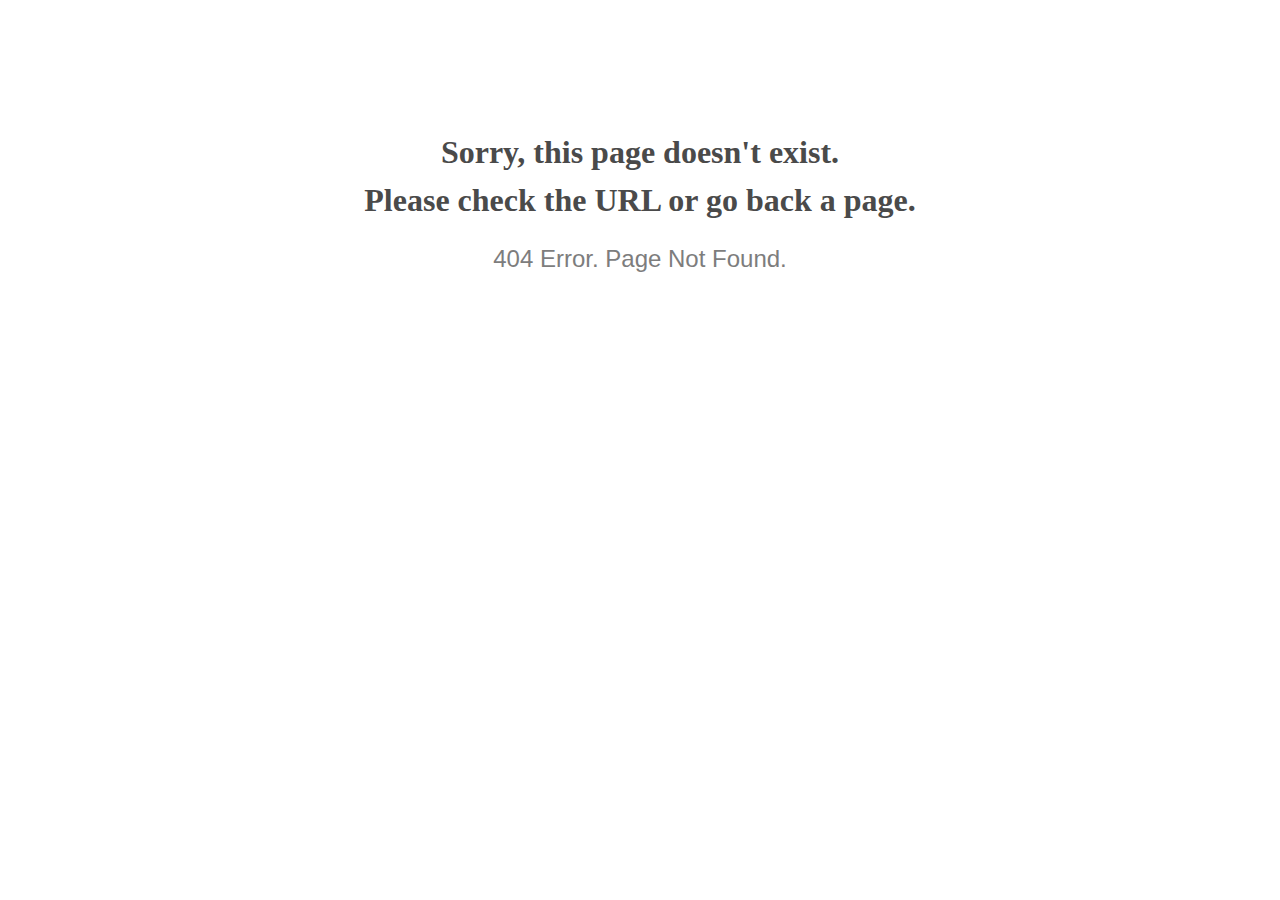
<file: demo.htmlcodex.com/2122/bootstrap-cv-resume-template/img/favicon.html>
<!doctype html>
<html lang="en">
<head>
  <meta charset="utf-8">
  <meta http-equiv="x-ua-compatible" content="ie=edge">
  <title>404 Error</title>
  <meta name="viewport" content="width=device-width, initial-scale=1">
  <meta name="robots" content="noindex, nofollow">
  <style>
    @media screen and (max-width:500px) {
      body { font-size: .6em; } 
    }
  </style>
</head>

<body style="text-align: center;">

  <h1 style="font-family: Georgia, serif; color: #4a4a4a; margin-top: 4em; line-height: 1.5;">
    Sorry, this page doesn't exist.<br>Please check the URL or go back a page.
  </h1>
  
  <h2 style="  font-family: Verdana, sans-serif; color: #7d7d7d; font-weight: 300;">
    404 Error. Page Not Found.
  </h2>
  
</body>

</html>
</file>
